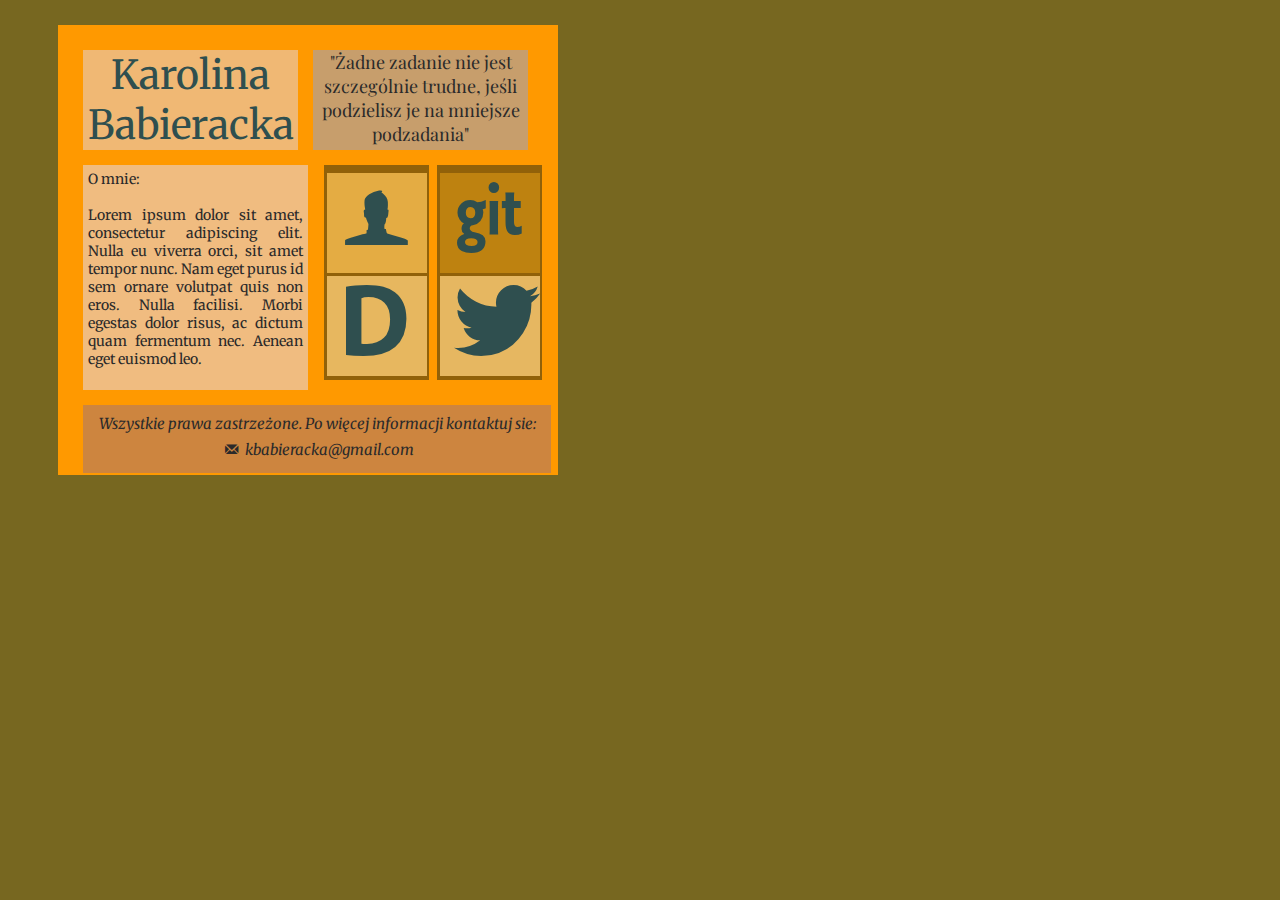
<file: index.html>
<!DOCTYPE HTML>
<html lang="pl">
<head>
    <meta charset="utf-8" />
    <meta http-equiv="X-UA-Compatibile" content="IE=edge,chrome=1" />
    
    <title>PORTFOLIO</title>
    <meta name="description" content="Strona internetowa pełniąca funkcję wizytówki, zawierająca krótkie informacje o mnie i pozwalająca osobom zainteresowanym znaleźć kontakt do mnie" />
    <meta name="keywords" content="o mnie, portfolio, wizytówka, about me, adres, email, social media" />
    <meta http-equiv="X-UA-Compatibile" content="IE=edge, chrome=1" />
    <link rel="stylesheet" href="style.css" type="text/css" />
    <link rel="stylesheet" href="css/fontello.css" type="text/css" />
    <link href="https://fonts.googleapis.com/css2?family=Merriweather&family=Playfair+Display:ital@1&display=swap" rel="stylesheet">




<BODY>
<div id="container">

    <a href="index.html"><div id="name">Karolina Babieracka</div></a>
    <div id="quote">
        "Żadne zadanie nie jest szczególnie trudne, jeśli podzielisz je na mniejsze podzadania"</div>
    <div style="clear:both;"></div>

    <div id="square">O mnie: <br></br> Lorem ipsum dolor sit amet, consectetur adipiscing elit. Nulla eu viverra orci, sit amet tempor nunc. Nam eget purus 
        id sem ornare volutpat quis non eros. Nulla facilisi. Morbi egestas dolor risus, ac dictum quam fermentum nec. Aenean eget euismod leo.
         </div>

    <div class="rect">
        <a href="user.html" target="_blank"><div id="tile1"><i class="demo-icon icon-user"></i></div> </a>
        <a href="https://dlive.tv/"  target="_blank"><div id="tile2"><i class="demo-icon icon-disqus"></i></div></a>
    </div>
    <div class="rect">
        <a href="https://github.com/kbabieracka" target="_blank"><div id="tile3"><i class="demo-icon icon-github-text"></i> </div></a>
        <a href="https://twitter.com/?lang=pl" target="_blank"><div id="tile4"><i class="demo-icon icon-twitter"></i></div></a>
    </div>
    <div style="clear:both;"></div>
    
    <div id="footer"><i>Wszystkie prawa zastrzeżone. Po więcej informacji kontaktuj sie: <i class="demo-icon icon-mail"></i> kbabieracka@gmail.com</i></div>

</div>

</BODY>





















</html>
</file>
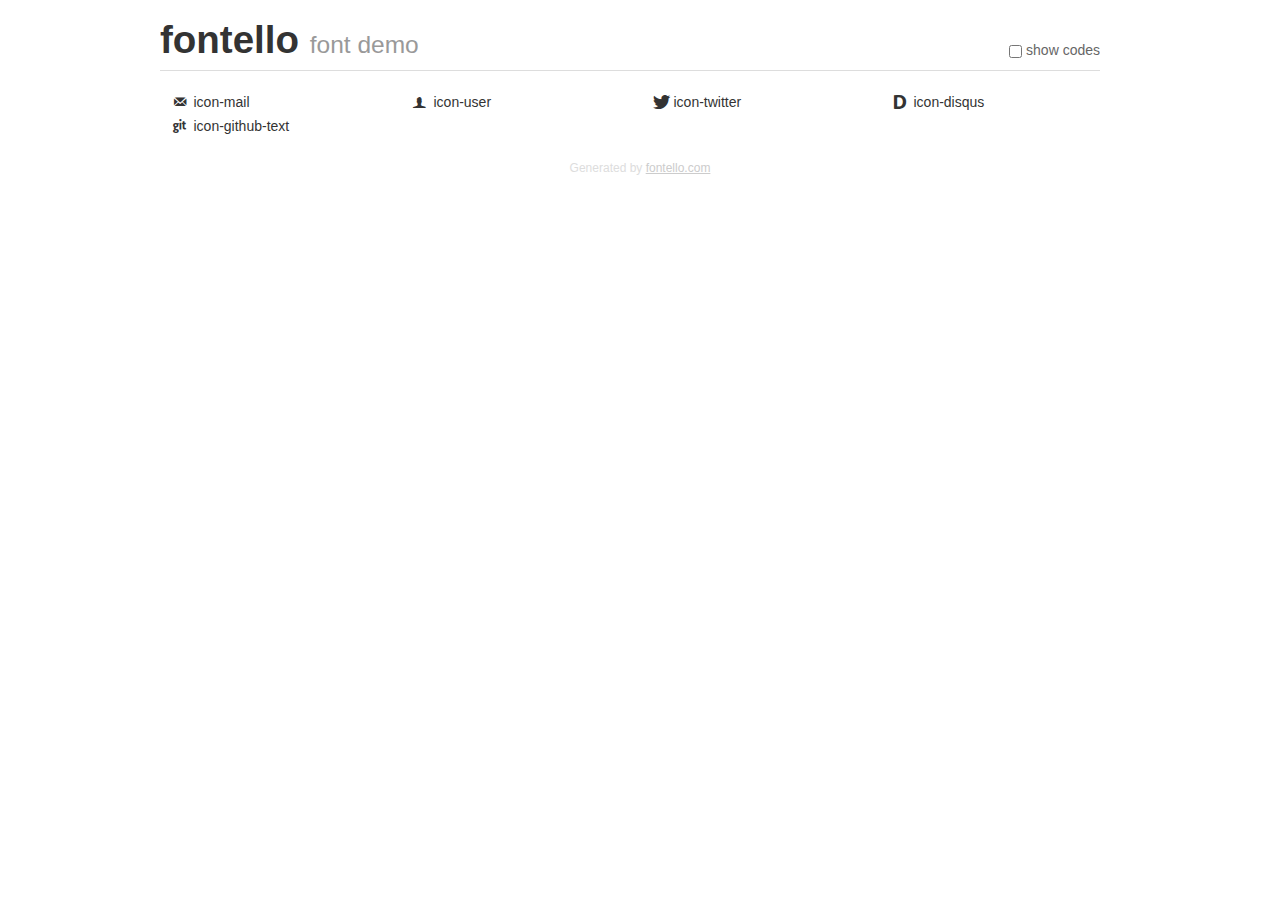
<file: demo.html>
<!DOCTYPE html>
<html>
  <head><!--[if lt IE 9]><script language="javascript" type="text/javascript" src="//html5shim.googlecode.com/svn/trunk/html5.js"></script><![endif]-->
    <meta charset="UTF-8"><style>/*
 * Bootstrap v2.2.1
 *
 * Copyright 2012 Twitter, Inc
 * Licensed under the Apache License v2.0
 * http://www.apache.org/licenses/LICENSE-2.0
 *
 * Designed and built with all the love in the world @twitter by @mdo and @fat.
 */
.clearfix {
  *zoom: 1;
}
.clearfix:before,
.clearfix:after {
  display: table;
  content: "";
  line-height: 0;
}
.clearfix:after {
  clear: both;
}
html {
  font-size: 100%;
  -webkit-text-size-adjust: 100%;
  -ms-text-size-adjust: 100%;
}
a:focus {
  outline: thin dotted #333;
  outline: 5px auto -webkit-focus-ring-color;
  outline-offset: -2px;
}
a:hover,
a:active {
  outline: 0;
}
button,
input,
select,
textarea {
  margin: 0;
  font-size: 100%;
  vertical-align: middle;
}
button,
input {
  *overflow: visible;
  line-height: normal;
}
button::-moz-focus-inner,
input::-moz-focus-inner {
  padding: 0;
  border: 0;
}
body {
  margin: 0;
  font-family: "Helvetica Neue", Helvetica, Arial, sans-serif;
  font-size: 14px;
  line-height: 20px;
  color: #333;
  background-color: #fff;
}
a {
  color: #08c;
  text-decoration: none;
}
a:hover {
  color: #005580;
  text-decoration: underline;
}
.row {
  margin-left: -20px;
  *zoom: 1;
}
.row:before,
.row:after {
  display: table;
  content: "";
  line-height: 0;
}
.row:after {
  clear: both;
}
[class*="span"] {
  float: left;
  min-height: 1px;
  margin-left: 20px;
}
.container,
.navbar-static-top .container,
.navbar-fixed-top .container,
.navbar-fixed-bottom .container {
  width: 940px;
}
.span12 {
  width: 940px;
}
.span11 {
  width: 860px;
}
.span10 {
  width: 780px;
}
.span9 {
  width: 700px;
}
.span8 {
  width: 620px;
}
.span7 {
  width: 540px;
}
.span6 {
  width: 460px;
}
.span5 {
  width: 380px;
}
.span4 {
  width: 300px;
}
.span3 {
  width: 220px;
}
.span2 {
  width: 140px;
}
.span1 {
  width: 60px;
}
[class*="span"].pull-right,
.row-fluid [class*="span"].pull-right {
  float: right;
}
.container {
  margin-right: auto;
  margin-left: auto;
  *zoom: 1;
}
.container:before,
.container:after {
  display: table;
  content: "";
  line-height: 0;
}
.container:after {
  clear: both;
}
p {
  margin: 0 0 10px;
}
.lead {
  margin-bottom: 20px;
  font-size: 21px;
  font-weight: 200;
  line-height: 30px;
}
small {
  font-size: 85%;
}
h1 {
  margin: 10px 0;
  font-family: inherit;
  font-weight: bold;
  line-height: 20px;
  color: inherit;
  text-rendering: optimizelegibility;
}
h1 small {
  font-weight: normal;
  line-height: 1;
  color: #999;
}
h1 {
  line-height: 40px;
}
h1 {
  font-size: 38.5px;
}
h1 small {
  font-size: 24.5px;
}
body {
  margin-top: 90px;
}
.header {
  position: fixed;
  top: 0;
  left: 50%;
  margin-left: -480px;
  background-color: #fff;
  border-bottom: 1px solid #ddd;
  padding-top: 10px;
  z-index: 10;
}
.footer {
  color: #ddd;
  font-size: 12px;
  text-align: center;
  margin-top: 20px;
}
.footer a {
  color: #ccc;
  text-decoration: underline;
}
.the-icons {
  font-size: 14px;
  line-height: 24px;
}
.switch {
  position: absolute;
  right: 0;
  bottom: 10px;
  color: #666;
}
.switch input {
  margin-right: 0.3em;
}
.codesOn .i-name {
  display: none;
}
.codesOn .i-code {
  display: inline;
}
.i-code {
  display: none;
}
@font-face {
      font-family: 'fontello';
      src: url('./font/fontello.eot?93371017');
      src: url('./font/fontello.eot?93371017#iefix') format('embedded-opentype'),
           url('./font/fontello.woff?93371017') format('woff'),
           url('./font/fontello.ttf?93371017') format('truetype'),
           url('./font/fontello.svg?93371017#fontello') format('svg');
      font-weight: normal;
      font-style: normal;
    }
     
     
    .demo-icon
    {
      font-family: "fontello";
      font-style: normal;
      font-weight: normal;
      speak: never;
     
      display: inline-block;
      text-decoration: inherit;
      width: 1em;
      margin-right: .2em;
      text-align: center;
      /* opacity: .8; */
     
      /* For safety - reset parent styles, that can break glyph codes*/
      font-variant: normal;
      text-transform: none;
     
      /* fix buttons height, for twitter bootstrap */
      line-height: 1em;
     
      /* Animation center compensation - margins should be symmetric */
      /* remove if not needed */
      margin-left: .2em;
     
      /* You can be more comfortable with increased icons size */
      /* font-size: 120%; */
     
      /* Font smoothing. That was taken from TWBS */
      -webkit-font-smoothing: antialiased;
      -moz-osx-font-smoothing: grayscale;
     
      /* Uncomment for 3D effect */
      /* text-shadow: 1px 1px 1px rgba(127, 127, 127, 0.3); */
    }
     </style>
    <link rel="stylesheet" href="css/animation.css"><!--[if IE 7]><link rel="stylesheet" href="css/" + font.fontname + "-ie7.css"><![endif]-->
    <script>
      function toggleCodes(on) {
        var obj = document.getElementById('icons');
      
        if (on) {
          obj.className += ' codesOn';
        } else {
          obj.className = obj.className.replace(' codesOn', '');
        }
      }
      
    </script>
  </head>
  <body>
    <div class="container header">
      <h1>fontello <small>font demo</small></h1>
      <label class="switch">
        <input type="checkbox" onclick="toggleCodes(this.checked)">show codes
      </label>
    </div>
    <div class="container" id="icons">
      <div class="row">
        <div class="the-icons span3" title="Code: 0xe800"><i class="demo-icon icon-mail">&#xe800;</i> <span class="i-name">icon-mail</span><span class="i-code">0xe800</span></div>
        <div class="the-icons span3" title="Code: 0xe801"><i class="demo-icon icon-user">&#xe801;</i> <span class="i-name">icon-user</span><span class="i-code">0xe801</span></div>
        <div class="the-icons span3" title="Code: 0xe802"><i class="demo-icon icon-twitter">&#xe802;</i> <span class="i-name">icon-twitter</span><span class="i-code">0xe802</span></div>
        <div class="the-icons span3" title="Code: 0xe803"><i class="demo-icon icon-disqus">&#xe803;</i> <span class="i-name">icon-disqus</span><span class="i-code">0xe803</span></div>
      </div>
      <div class="row">
        <div class="the-icons span3" title="Code: 0xf307"><i class="demo-icon icon-github-text">&#xf307;</i> <span class="i-name">icon-github-text</span><span class="i-code">0xf307</span></div>
      </div>
    </div>
    <div class="container footer">Generated by <a href="http://fontello.com">fontello.com</a></div>
  </body>
</html>
</file>
<file: style.css>
body {
    background-color: rgb(119, 103, 32);
    color: rgb(43, 42, 42);
    font-family: 'Merriweather', serif;

}

#container {
    width: 500px;
    height: 450px;
    background-color: rgb(255, 153, 0);
    margin-top: 25px;
    margin-left: 50px;
    margin-bottom: 25px;
}

#name {
    width: 215px;
    height: 100px;
    background-color: rgb(240, 184, 116);
    margin-top: 25px;
    margin-left: 25px;
    margin-right: 15px;
    float: left;
    font-size: 40px;
    text-align: center;
}

#quote {
    width: 215px;
    height: 100px;
    background-color: rgb(199, 158, 108);
    margin-top: 25px;
    margin-right: 25px;
    float: left;
    font-family: 'Playfair Display', serif;
    font-size: 18px;
    text-align: center;
}

#square {
    width: 215px;
    height: 215px;
    background-color: rgb(240, 188, 128); 
    margin-left: 25px;
    margin-top: 15px;
    margin-right: 8px;
    float: left;
    font-size: 14px;
    text-align: justify;
    padding: 5px;
}

.rect {
    width: 105px;
    height: 215px;
    margin-left: 8px;
    margin-top: 15px;
    background-color: rgb(145, 97, 9);
    float: left;
}

#tile1 {
    width: 100px;
    height: 100px;
    margin-top: 8px;
    margin-bottom: 3px;
    margin-left: 3px;
    margin-right: 3px;
    background-color: rgb(228, 172, 67);
}

#tile3 {
    width: 100px;
    height: 100px;
    margin-top: 8px;
    margin-bottom: 3px;
    margin-left: 3px;
    margin-right: 3px;
    background-color: rgb(190, 130, 16);
}

#tile2 {
    width: 100px;
    height: 100px;
    margin-bottom: 8px;
    margin-left: 3px;
    margin-right: 3px;
    background-color: rgb(231, 183, 95);
}

#tile4 {
    width: 100px;
    height: 100px;
    margin-bottom: 8px;
    margin-left: 3px;
    margin-right: 3px;
    background-color: rgb(230, 183, 97);
}

#footer {
    width: 450px;
    height: 50px;
    margin-top: 15px;
    margin-bottom: 25px;
    margin-left: 25px;
    margin-right: 25px;
    background-color: peru;
    font-size: 15px;
    text-align: center;
    padding: 9px;
}

#tile1:hover {
   background-color: blanchedalmond; 
}

#tile2:hover {
    background-color: blanchedalmond; 
 }

 #tile3:hover {
    background-color: blanchedalmond; 
 }

 #tile4:hover {
    background-color: blanchedalmond; 
 }

 #name:hover {
    background-color: blanchedalmond; 
 }

a:link {
    color: darkslategray;
    text-decoration: none;

}

a:visited {
    color: rgb(50, 70, 70);
    text-decoration: none;

}
a:hover {
    color: rgb(20, 54, 54);
    text-decoration: none;

}
</file>
<file: css/fontello.css>
@font-face {
  font-family: 'fontello';
  src: url('../font/fontello.eot?98585373');
  src: url('../font/fontello.eot?98585373#iefix') format('embedded-opentype'),
       url('../font/fontello.woff2?98585373') format('woff2'),
       url('../font/fontello.woff?98585373') format('woff'),
       url('../font/fontello.ttf?98585373') format('truetype'),
       url('../font/fontello.svg?98585373#fontello') format('svg');
  font-weight: normal;
  font-style: normal;
}
/* Chrome hack: SVG is rendered more smooth in Windozze. 100% magic, uncomment if you need it. */
/* Note, that will break hinting! In other OS-es font will be not as sharp as it could be */
/*
@media screen and (-webkit-min-device-pixel-ratio:0) {
  @font-face {
    font-family: 'fontello';
    src: url('../font/fontello.svg?98585373#fontello') format('svg');
  }
}
*/
 
 [class^="icon-"]:before, [class*=" icon-"]:before {
  font-family: "fontello";
  font-style: normal;
  font-weight: normal;
  speak: never;
 
  display: inline-block;
  text-decoration: inherit;
  width: 1em;
  margin-right: .2em;
  text-align: center;
  /* opacity: .8; */
 
  /* For safety - reset parent styles, that can break glyph codes*/
  font-variant: normal;
  text-transform: none;
 
  /* fix buttons height, for twitter bootstrap */
  line-height: 1em;
 
  /* Animation center compensation - margins should be symmetric */
  /* remove if not needed */
  margin-left: .2em;
 
  /* you can be more comfortable with increased icons size */
  /* font-size: 120%; */
 
  /* Font smoothing. That was taken from TWBS */
  -webkit-font-smoothing: antialiased;
  -moz-osx-font-smoothing: grayscale;
 
  /* Uncomment for 3D effect */
  /* text-shadow: 1px 1px 1px rgba(127, 127, 127, 0.3); */
}
 
.icon-mail:before { content: '\e800'; font-size: 15px; margin-top:9px; } /* '' */
.icon-user:before { content: '\e801'; font-size: 70px; margin-top: 10px; } /* '' */
.icon-twitter:before { content: '\e802'; font-size: 70px; margin-top: 10px; } /* '' */
.icon-disqus:before { content: '\e803'; font-size: 70px; margin-top: 10px;} /* '' */
.icon-github-text:before { content: '\f307'; font-size: 70px; margin-top: 10px;} /* '' */
</file>
<file: css/animation.css>
/*
   Animation example, for spinners
*/
.animate-spin {
  -moz-animation: spin 2s infinite linear;
  -o-animation: spin 2s infinite linear;
  -webkit-animation: spin 2s infinite linear;
  animation: spin 2s infinite linear;
  display: inline-block;
}
@-moz-keyframes spin {
  0% {
    -moz-transform: rotate(0deg);
    -o-transform: rotate(0deg);
    -webkit-transform: rotate(0deg);
    transform: rotate(0deg);
  }

  100% {
    -moz-transform: rotate(359deg);
    -o-transform: rotate(359deg);
    -webkit-transform: rotate(359deg);
    transform: rotate(359deg);
  }
}
@-webkit-keyframes spin {
  0% {
    -moz-transform: rotate(0deg);
    -o-transform: rotate(0deg);
    -webkit-transform: rotate(0deg);
    transform: rotate(0deg);
  }

  100% {
    -moz-transform: rotate(359deg);
    -o-transform: rotate(359deg);
    -webkit-transform: rotate(359deg);
    transform: rotate(359deg);
  }
}
@-o-keyframes spin {
  0% {
    -moz-transform: rotate(0deg);
    -o-transform: rotate(0deg);
    -webkit-transform: rotate(0deg);
    transform: rotate(0deg);
  }

  100% {
    -moz-transform: rotate(359deg);
    -o-transform: rotate(359deg);
    -webkit-transform: rotate(359deg);
    transform: rotate(359deg);
  }
}
@-ms-keyframes spin {
  0% {
    -moz-transform: rotate(0deg);
    -o-transform: rotate(0deg);
    -webkit-transform: rotate(0deg);
    transform: rotate(0deg);
  }

  100% {
    -moz-transform: rotate(359deg);
    -o-transform: rotate(359deg);
    -webkit-transform: rotate(359deg);
    transform: rotate(359deg);
  }
}
@keyframes spin {
  0% {
    -moz-transform: rotate(0deg);
    -o-transform: rotate(0deg);
    -webkit-transform: rotate(0deg);
    transform: rotate(0deg);
  }

  100% {
    -moz-transform: rotate(359deg);
    -o-transform: rotate(359deg);
    -webkit-transform: rotate(359deg);
    transform: rotate(359deg);
  }
}
</file>
